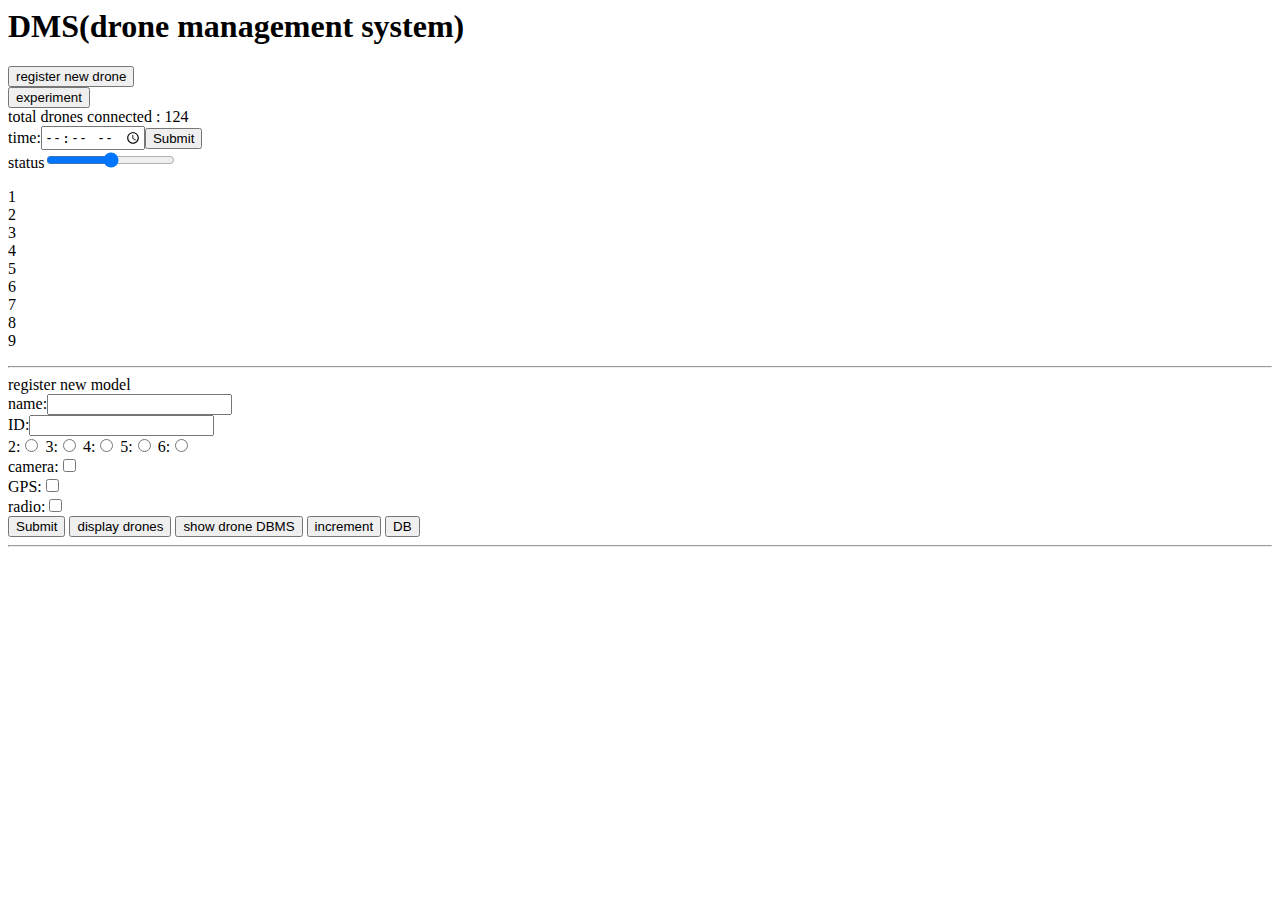
<file: .vscode/index.html>
<html>
    <script>
        const g=[1,2,3,4,5,6,7,8,9];
        
    //to create automatic later
    // to run the array of drones stored in arrays manually
        function run(){

            for(i=0;i<g.length;i++){
            var format=g[i]+"<br>";
            var c=document.getElementById("display1").innerHTML+=format;
            }
        }

    // loads time module
        function load_time(){
         var ti=new Date();
               var t4=ti.getDate;
          var d=document.getElementById("t1").value;
            alert(t4);
        } 

    // gets and loads drones inputs
        function load_drone(){
     
    // getting documents of INPUTS as variables
        var d_name=document.getElementById("dname").value;
        var d_did=document.getElementById("did").value;
        var d_camera=document.getElementById("dcamera").checked;
        var d_gps=document.getElementById("dgps").checked;
        var d_radio=document.getElementById("dradio").checked;
        //by name
        var d_motor=document.getElementsByName('r');

     // to print radio values we need to create a for loop
     for(i=0;i<d_motor.length;i++){
            if(d_motor[i].checked)
            var for1=d_motor[i].value;
        }
       
     // format all the drone input data  in format1 and diaplaying as alert
        var format1="value entred \n"+"name: "+d_name +"\n id:"+ d_did +"\n drone motor: "+for1+"\n drone camera: "+d_camera+"\n drone GPS: "+d_gps+"\n drone_radio: "+d_radio;
            alert(format1);
    //document.getElementById("display").innerHTML=format1
        }

    // check and BLOCK and NONE the registration portal
        function reg_portal_display() {
                var c = document.getElementById("create").style.display;
                if (c == "none") {
                    document.getElementById("create").style.display = "block";
                }
                else { document.getElementById("create").style.display = "none"; }
            }
    
    //displays the drones inside register new model
    
    function display_drones(){
      

    

        // to print radio values we need to create a for loop
        for(i=0;i<d_motor.length;i++){
          if(d_motor[i].checked)
          //output for radion button
             var for1=d_motor[i].value;
        }

       // const pet={fname:"prem",lname:for1}

       //object
 const d={D_name:d_name,D_id:d_id,D_motor:for1,D_camera:d_camera,D_gps:d_gps,D_radio:d_radio}
      
        //array
        const po=[[d_name],[d_id],[d_camera],[d_gps],[d_radio],[d_motor]];


      // format="\n | "+d_name+" | "+d_did+" | "+for1+" | "+d_camera+" | "+d_gps+" | "+d_radio+"<br>";
         format="||format>"+d.D_name+d.D_id+d.D_motor+d.D_camera+d.D_gps+d.D_radio+"|||Arrays>>"+po+"<br>";
      //  alert(po);
        // alert(format);
    document.getElementById("display").innerHTML+=format;
    }

    // function create_object(){
    //     const d={D_name:DN,D_id:DID,D_motor:DMOTOR,D_camera:DCAMERA,D_gps:DGPS,D_radio:DRADIO}
    //     alert(d);
    // }
    
    
    //newly created arrays and objects arrays are special type of objects in javascript it is the reson why we can store diffrent types of data in javascript arrays
    //experimnt button
    function array5(){
                        // 1st methord creating array
                        const rec=["hello", 25, 32];
                        alert(rec);
                    // 2nd methord
                        const cars=[];
                        cars[0]="hello";
                        cars[2]="hello2";
                        cars[3]="hello3";
                        cars[4]="hello4";
                        alert(cars);
                    //3rd methord using the javascript keyword
                    const car1 = new Array("bmw", "volvo","cat")
                    alert(car1);

                    //changing an array 1st array element to bot
                    car1[0]="bot";
                    alert(car1);
                    
                    
                    //arrays are objects
                    // typeof returns "objects" for arrays.
                    
                    //objects uses names to acess its members eg: person.firstName
                    //objects
                    // array are special type of objects in javascpipt
                    // because of this, we can have variables of diffrent types in the same array.
                    // we can have OBJECECTS in an array. we can have FUNCTION in an array
                    // we can have ARRAYS in an ARRAYS
                    //eg: myArray[0]=Date.now;
                    //eg: myArray[1]=myFunction;
                    //eg: myArray[2]=myCars;

                    // the real strength of javascript arrays are the build-in
                    //array properties and methords;
                    //eg: cars.length   returns the number of elements
                    //eg: cars.sort()   Sorts the array;


                    const person={firstname:"prem",lastname:"bara",ages:36};
                    alert(person.firstname);

                    // adding NEW array elements
                    // !! adding elements with high indexes can create undefined "holes" in an array
                    // object fruit[] having 2 element and if we enter fruit[6]="orange" will create HOLES

                   rec.push("audi");
                   alert(rec);

                    //arrays with NAMED INDEXES are called ASSOCIATIVE ARRAYS or hashes
                    //javascript does not support arrays with named indexes
                    //in javascript, arrays always use nunbered indexes.

                    //if we use named INDEX, javascript will redefine the array to an OBJECT


                    //DIFFRENCE between ARRAYS and OBJECTS
                    //in javascript, ARRAYs use NUMBERED indexes. eg:0,1,2,3,4 etc
                    //in javascript, OBJECTs use NAMED indexes. eg: p.fnam ; bot.leg etc
                    // arrays are special kind of objects, with numbered indexes.

                    //new Array() constructor
                    //const point= new Array();
                    //const point=[];
                    //both create a new empty array named points

                    //new keyword can produce somne unexpected results
                    //COMMON ERROR
                    //const points=[40];-----------------creates an array with one element
                    //const points=new Array(40);--------creates an array with 40 undefined elements:


                    // to identify array
                    //Array.isArray(fruits);
                    //fruits instanceof Array;






                    }

        const fot=[[1,2,3,4,0],[8,5,2,6,5,9],[8,7,4,5,4],[8,5,6,7,5,9,5]]

    // DB_LAYRING LVL 1 AND 2 view
    function show_db(){
            //level 1
            for(j=0;j<=fot.length;j++){
                    //level 2 
                    for(i=0;i<=fot.length;i++){
                    format=fot[j][i];
                    document.getElementById("display").innerHTML+=format+"";
                    }
                    
                document.getElementById("display").innerHTML+="||"+fot[j]+"<br>";
            }
                }

                // insertion of arrays with irement each step eg:1,2,3,4
                var c=0;
                const ddd=[];
                function increment(){ 
                    //inputting values
                     var d_name=document.getElementById("dname").value;
                    //  var d_id=document.getElementById("did").value;
                    //  var d_camera=document.getElementById("dcamera").checked;
                    //  var d_gps=document.getElementById("dgps").checked;
                    //  var d_radio=document.getElementById("dradio").checked;
                    //  var d_motor=document.getElementsByName('r');

                    //  //assigning values to arraya  
                    //  ddd[0][0]==d_name;
                    //  ddd[c][1]=d_id;
                    //  ddd[c][2]=d_camera;
                    //  ddd[c][3]=d_d_gps;
                    //  ddd[c][4]=d_radio;
                    //  ddd[c][5]=d_motor;
                    //  //formattting the alias
                    // format4=ddd[c][0]+ddd[c][1]+ddd[c][2]+ddd[c][3]+ddd[c][4]+ddd[c][5];

                    format3=++c+d_name;
                    document.getElementById("display").innerHTML+=format3+"|"+"<br>";
                }

               function display_db(){

                for(i=0;i<=ddd.length-1;i++){
                document.getElementById("display").innerHTML+=i+ddd[0]+"<br>";
                }
               }
    </script>
    <style>
        /* reset to enable the block element*/
        #create{display:block;}

    </style>
    <body onload="run()">
        <h1>DMS(drone management system)</h1>

        <button onclick="reg_portal_display()">register new drone</button><br>

        <button onclick="array5()">experiment</button><br>

        total drones connected : 124<br>
        time:<input type="time" id="t1"><input type="submit" onclick="loadtime()"><br>
        status<input type="range" min="0" max="100"><br>
        <p id="display1"></p>

<hr>
        <!--created REGISTER portal-->
        <div id="create">

            register new model<br>
         name:<input type="name" id="dname"><br>
        ID:<input type="number" id="did"><br>
        2:<input type="radio" name="r" id="dmotor" value="2" default="0">
        3:<input type="radio" name="r" id="dmotor" value="3">    
        4:<input type="radio" name="r" id="dmotor" value="4"> 
        5:<input type="radio" name="r" id="dmotor" value="5"> 
        6:<input type="radio" name="r" id="dmotor" value="6"><br>
        camera:<input type="checkbox"  id="dcamera"> <br>
        GPS:<input type="checkbox"  id="dgps"><br>
        radio:<input type="checkbox"  id="dradio"><br>
        <input type="submit" onclick="load_drone()">
        <button onclick="display_drones()"> display drones</button>
        <button onclick="show_db()">show drone DBMS</button>
        <button onclick="increment()">increment</button>
        <button onclick="display_db()">DB</button>
            
        </div>
<hr>
        <div id="display">


        </div>

                </body>
</html>
</file>
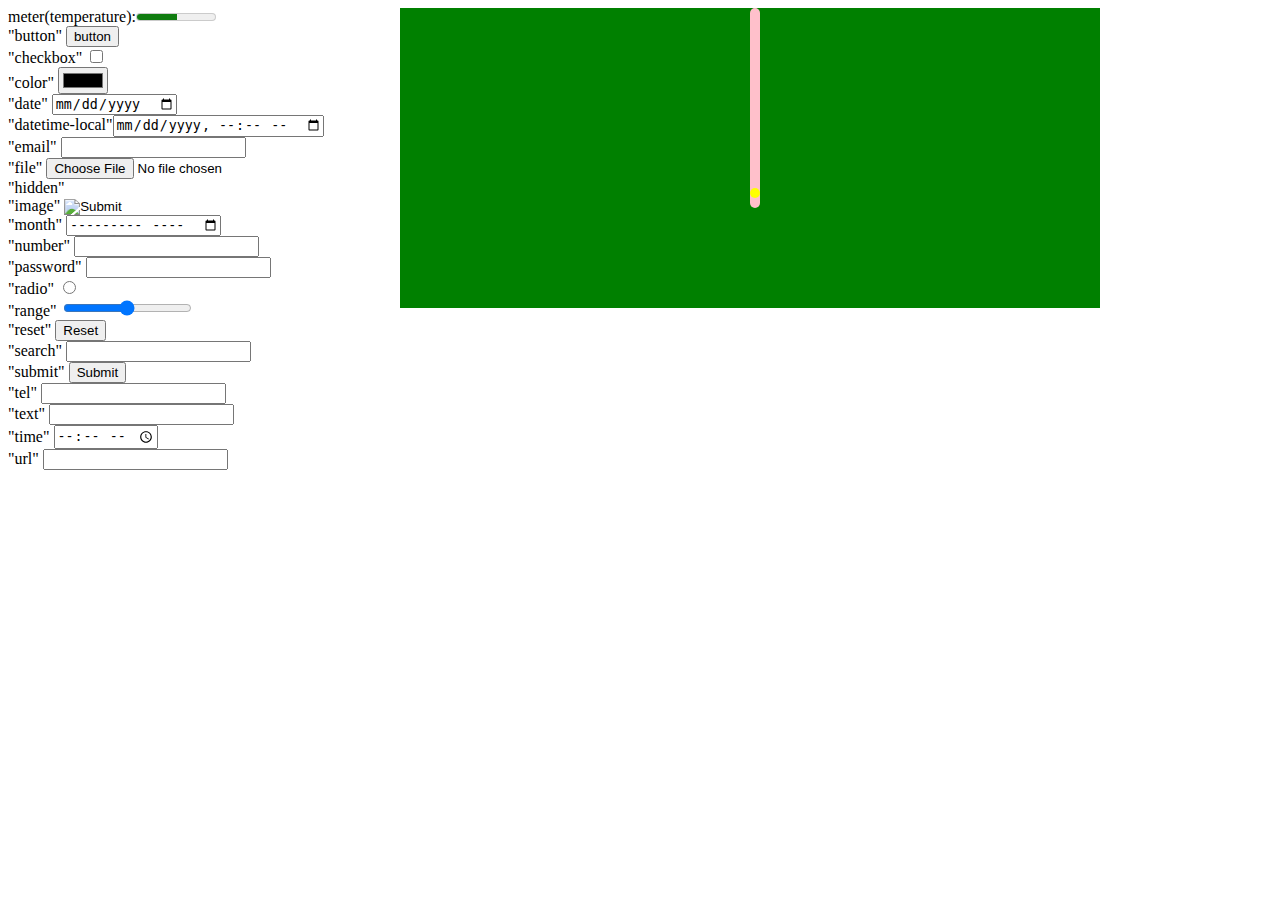
<file: .vscode/allinputtype.html>
<html>
<head>
<style>
#meter{height:300;width:700;background:green;position:absolute;left:400px;}

#meter::before{content:"";height:200px;width:10px;background:pink;position:absolute;left:50%;border-radius:20px;transform-origin:50% 98% ;
animation:rot 0.00001s linear infinite;
}

#meter::after{content:"";height:10;width:10;background:yellow;position:absolute;
left:50%;top:180px;border-radius:60px;}

@keyframes rot{
0%{transform:rotate(-100deg);}

100%{transform:rotate(90deg);}
}

</style>
</head>

<body style="font-family:helvica;">
<div id="meter"></div>
meter(temperature):<meter id="hello" min="0"  low="45" high="52" max="100" value="52">meter</meter><br>
"button" <input type= "button" value="button" ><br>
"checkbox" <input type= "checkbox" value="ture"><br>
"color" <input type= "color" ><br>
"date" <input type= "date" ><br>
"datetime-local"<input type= "datetime-local" ><br>
"email" <input type= "email" ><br>
"file" <input type= "file" ><br>
"hidden" <input type= "hidden" ><br>
"image" <input type= "image" ><br>
"month" <input type= "month" ><br>
"number" <input type= "number" ><br>
"password" <input type= "password" ><br>
"radio" <input type= "radio" ><br>
"range" <input type= "range" ><br>
"reset" <input type= "reset" ><br>
"search" <input type= "search" ><br>
"submit" <input type= "submit" ><br>
"tel" <input type= "tel" ><br>
"text" <input type= "text" ><br>
"time" <input type= "time" ><br>
"url" <input type= "url" ><br>
</body>
</html>
</file>
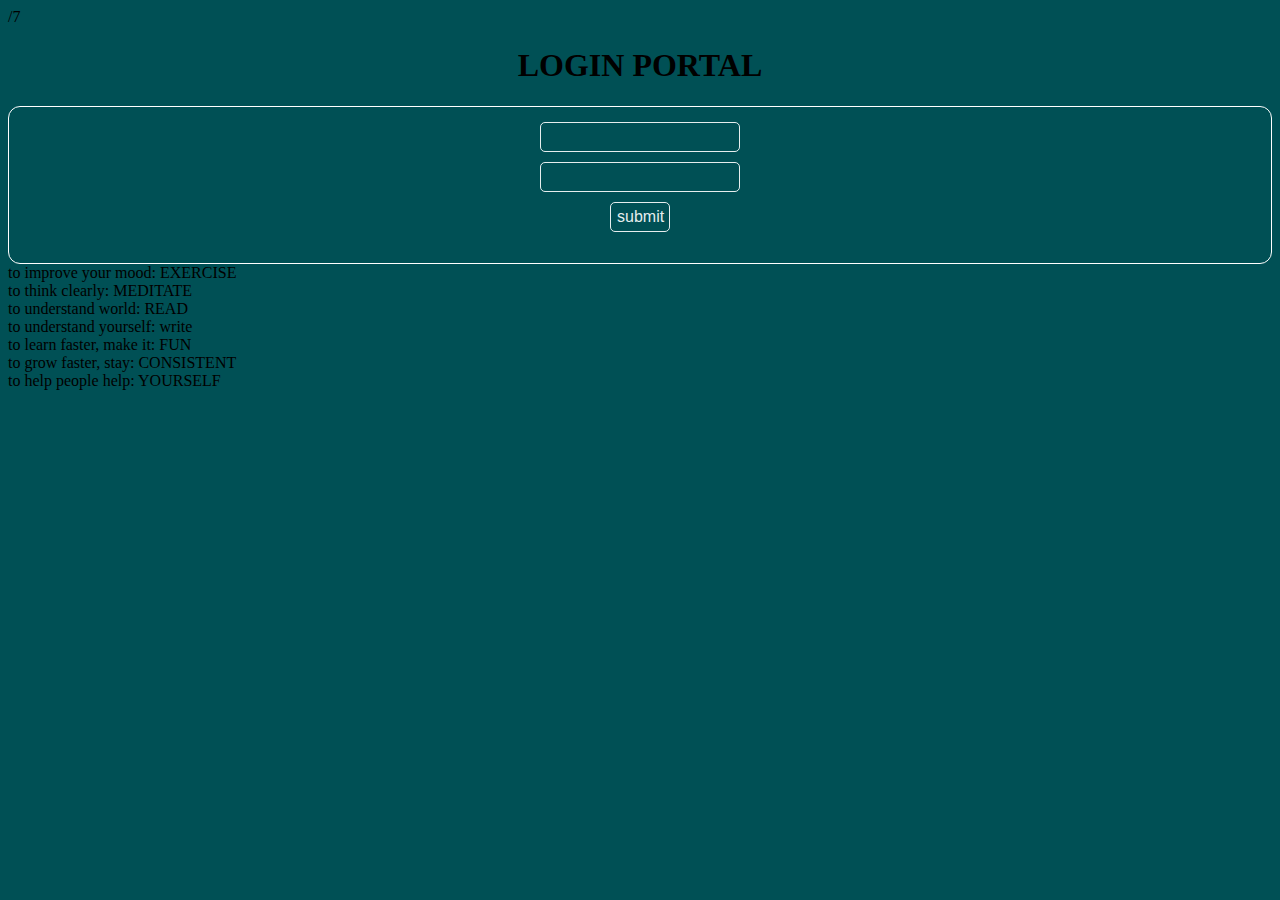
<file: .vscode/login.HTML>
<HTML>
    /7
    <script>
 function run(){
 var d=document.getElementById("name1").value;
 if(d==""){alert("NO VALUE!! \n  ENTER USERNAME AND PASSWORD")}
else if(d=="prem"){alert("hello "+d+" master"); location.href="h.html";}
 else{alert("invalid user \nno user found");}
 }

    </script>
    <style>

    #container{height:;width:;background:linear-gradient(#1000,#1500,);
    padding:10px;border-radius:12px;border:1px solid white;}
    .vol{border-radius:5px;border:none;margin:5px;height:30px;
        width:200px;background:transparent;border:1px solid white;
        color:white;font-size:16px;transition:0.3s;opacity:0.9;
    }
        
    .vol:hover{background:blue;border:blue;opacity:1;}

    </style>
<BODY bgcolor="rgba(255,255,255,0.2)">
    <center>
<H1>LOGIN PORTAL</H1>
<div id="container">
    <form>
<input type="name" id="name1"class="vol" "username" required><br>                              
<input type="password" class="vol" required><br>
<input type="submit" value="submit" onclick="run()" class="vol" style="width: 60px;px;"><br>
</form>
</div>
</center>
to improve your mood: EXERCISE<br>
to think clearly: MEDITATE<br>
to understand world: READ<br>
to understand yourself: write<br>
to learn faster, make it: FUN<br>
to grow faster, stay: CONSISTENT<br>
to help people help: YOURSELF<br>
</BODY>

</HTML>
</file>
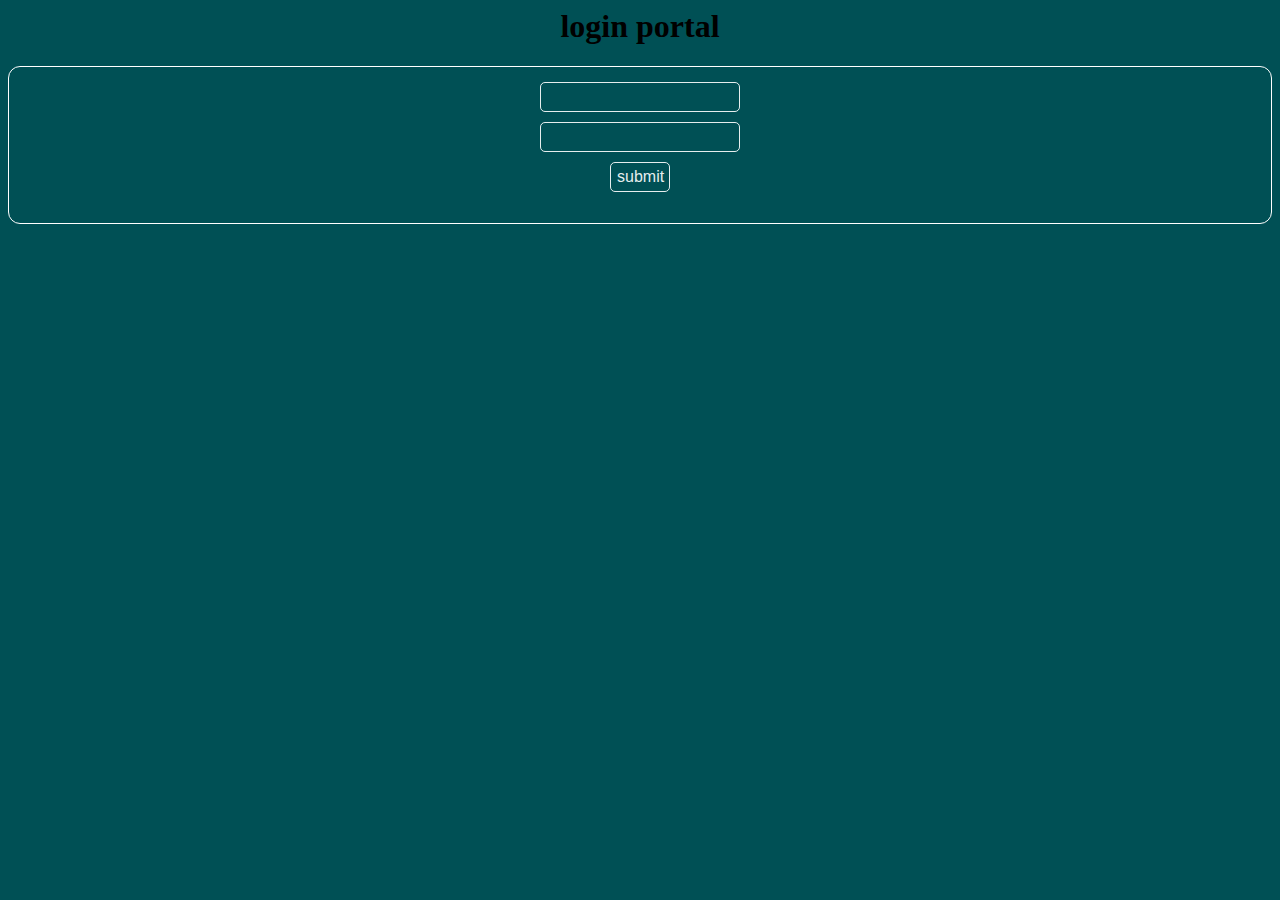
<file: .vscode/RUN.HTML>
<HTML>
    <script>
 function run(){
 var d=document.getElementById("name1").value;
 if(d==""){alert("NO VALUE!! \n ENTER USERNAME AND PASSWORD")}
else if(d=="prem"){alert("hello "+d+" master"); location.href="h.html";}
 else{alert("invalid user");}
 }

    </script>
    <style>

    #container{height:;width:;background:linear-gradient(#1000,#1500,);
    padding:10px;border-radius:12px;border:1px solid white;}
    .vol{border-radius:5px;border:none;margin:5px;height:30px;
        width:200px;background:transparent;border:1px solid white;
        color:white;font-size:16px;transition:0.3s;opacity:0.9;
    }
        
    .vol:hover{background:blue;border:blue;opacity:1;}

    </style>
<BODY bgcolor="rgba(255,255,255,0.2)">
    <center>
<H1>login portal</H1>
<div id="container">
    <form>
<input type="name" id="name1"class="vol" "username" required><br>                              
<input type="password" class="vol" required><br>
<input type="submit" value="submit" onclick="run()" class="vol" style="width: 60px;px;"><br>
</form>
</div>
</center>
</BODY>

</HTML>
</file>
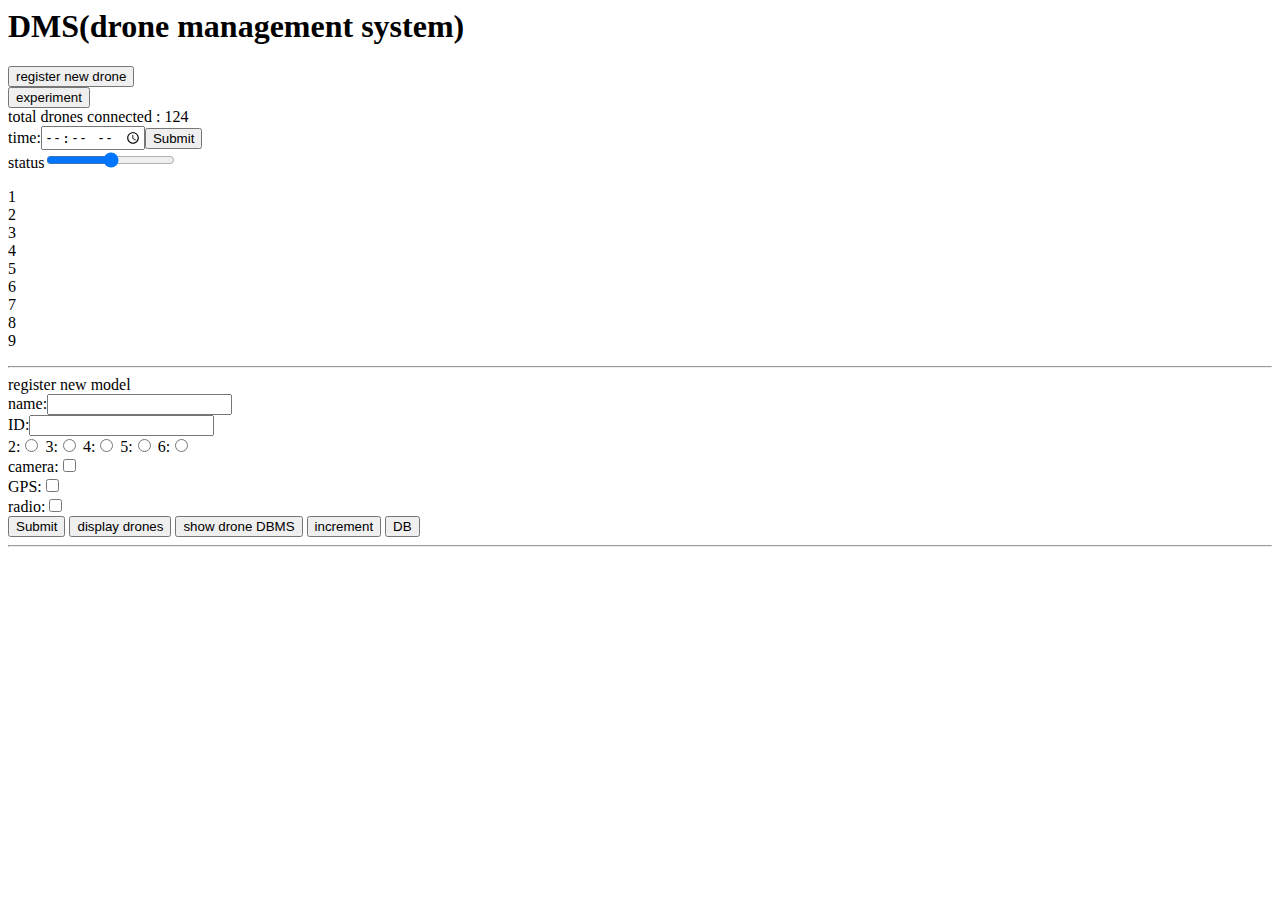
<file: DMS/index DMS.html>
<html>
    <script>
// const
        const g=[1,2,3,4,5,6,7,8,9];
        
    //to create automatic later
    // to run the array of drones stored in arrays manually
        function run(){

            for(i=0;i<g.length;i++){
            var format=g[i]+"<br>";
            var c=document.getElementById("display1").innerHTML+=format;
            }
        }

    // loads time module
        function load_time(){
         var ti=new Date();
               var t4=ti.getDate;
          var d=document.getElementById("t1").value;
            alert(t4);
        } 

    // gets and loads drones inputs
        function load_drone(){
     
    // getting documents of INPUTS as variables
        var d_name=document.getElementById("dname").value;
        var d_did=document.getElementById("did").value;
        var d_camera=document.getElementById("dcamera").checked;
        var d_gps=document.getElementById("dgps").checked;
        var d_radio=document.getElementById("dradio").checked;
        //by name
        var d_motor=document.getElementsByName('r');

     // to print radio values we need to create a for loop
     for(i=0;i<d_motor.length;i++){
            if(d_motor[i].checked)
            var for1=d_motor[i].value;
        }
       
     // format all the drone input data  in format1 and diaplaying as alert
        var format1="value entred \n"+"name: "+d_name +"\n id:"+ d_did +"\n drone motor: "+for1+"\n drone camera: "+d_camera+"\n drone GPS: "+d_gps+"\n drone_radio: "+d_radio;
            alert(format1);
    //document.getElementById("display").innerHTML=format1
        }

    // check and BLOCK and NONE the registration portal
        function reg_portal_display() {
                var c = document.getElementById("create").style.display;
                if (c == "none") {
                    document.getElementById("create").style.display = "block";
                }
                else { document.getElementById("create").style.display = "none"; }
            }
    
    //displays the drones inside register new model
    
    function display_drones(){
      

    

        // to print radio values we need to create a for loop
        for(i=0;i<d_motor.length;i++){
          if(d_motor[i].checked)
          //output for radion button
             var for1=d_motor[i].value;
        }

       // const pet={fname:"prem",lname:for1}

       //object
 const d={D_name:d_name,D_id:d_id,D_motor:for1,D_camera:d_camera,D_gps:d_gps,D_radio:d_radio}
      
        //array
        const po=[[d_name],[d_id],[d_camera],[d_gps],[d_radio],[d_motor]];


      // format="\n | "+d_name+" | "+d_did+" | "+for1+" | "+d_camera+" | "+d_gps+" | "+d_radio+"<br>";
         format="||format>"+d.D_name+d.D_id+d.D_motor+d.D_camera+d.D_gps+d.D_radio+"|||Arrays>>"+po+"<br>";
      //  alert(po);
        // alert(format);
    document.getElementById("display").innerHTML+=format;
    }

    // function create_object(){
    //     const d={D_name:DN,D_id:DID,D_motor:DMOTOR,D_camera:DCAMERA,D_gps:DGPS,D_radio:DRADIO}
    //     alert(d);
    // }
    
    
    //newly created arrays and objects arrays are special type of objects in javascript it is the reson why we can store diffrent types of data in javascript arrays
    //experimnt button
    function array5(){
                        // 1st methord creating array
                        const rec=["hello", 25, 32];
                        alert(rec);
                    // 2nd methord
                        const cars=[];
                        cars[0]="hello";
                        cars[2]="hello2";
                        cars[3]="hello3";
                        cars[4]="hello4";
                        alert(cars);
                    //3rd methord using the javascript keyword
                    const car1 = new Array("bmw", "volvo","cat")
                    alert(car1);

                    //changing an array 1st array element to bot
                    car1[0]="bot";
                    alert(car1);
                    
                    
                    //arrays are objects
                    // typeof returns "objects" for arrays.
                    
                    //objects uses names to acess its members eg: person.firstName
                    //objects
                    // array are special type of objects in javascpipt
                    // because of this, we can have variables of diffrent types in the same array.
                    // we can have OBJECECTS in an array. we can have FUNCTION in an array
                    // we can have ARRAYS in an ARRAYS
                    //eg: myArray[0]=Date.now;
                    //eg: myArray[1]=myFunction;
                    //eg: myArray[2]=myCars;

                    // the real strength of javascript arrays are the build-in
                    //array properties and methords;
                    //eg: cars.length   returns the number of elements
                    //eg: cars.sort()   Sorts the array;


                    const person={firstname:"prem",lastname:"bara",ages:36};
                    alert(person.firstname);

                    // adding NEW array elements
                    // !! adding elements with high indexes can create undefined "holes" in an array
                    // object fruit[] having 2 element and if we enter fruit[6]="orange" will create HOLES

                   rec.push("audi");
                   alert(rec);

                    //arrays with NAMED INDEXES are called ASSOCIATIVE ARRAYS or hashes
                    //javascript does not support arrays with named indexes
                    //in javascript, arrays always use nunbered indexes.

                    //if we use named INDEX, javascript will redefine the array to an OBJECT


                    //DIFFRENCE between ARRAYS and OBJECTS
                    //in javascript, ARRAYs use NUMBERED indexes. eg:0,1,2,3,4 etc
                    //in javascript, OBJECTs use NAMED indexes. eg: p.fnam ; bot.leg etc
                    // arrays are special kind of objects, with numbered indexes.

                    //new Array() constructor
                    //const point= new Array();
                    //const point=[];
                    //both create a new empty array named points

                    //new keyword can produce somne unexpected results
                    //COMMON ERROR
                    //const points=[40];-----------------creates an array with one element
                    //const points=new Array(40);--------creates an array with 40 undefined elements:


                    // to identify array
                    //Array.isArray(fruits);
                    //fruits instanceof Array;






                    }

        const fot=[[1,2,3,4,0],[8,5,2,6,5,9],[8,7,4,5,4],[8,5,6,7,5,9,5]]

    // DB_LAYRING LVL 1 AND 2 view
    function show_db(){
            //level 1
            for(j=0;j<=fot.length;j++){
                    //level 2 
                    for(i=0;i<=fot.length;i++){
                    format=fot[j][i];
                    document.getElementById("display").innerHTML+=format+"";
                    }
                    
                document.getElementById("display").innerHTML+="||"+fot[j]+"<br>";
            }
                }

                // insertion of arrays with irement each step eg:1,2,3,4
                var c=0;
                const ddd=[];
                function increment(){ 
                    //inputting values
                     var d_name=document.getElementById("dname").value;
                    //  var d_id=document.getElementById("did").value;
                    //  var d_camera=document.getElementById("dcamera").checked;
                    //  var d_gps=document.getElementById("dgps").checked;
                    //  var d_radio=document.getElementById("dradio").checked;
                    //  var d_motor=document.getElementsByName('r');

                    //  //assigning values to arraya  
                    //  ddd[0][0]==d_name;
                    //  ddd[c][1]=d_id;
                    //  ddd[c][2]=d_camera;
                    //  ddd[c][3]=d_d_gps;
                    //  ddd[c][4]=d_radio;
                    //  ddd[c][5]=d_motor;
                    //  //formattting the alias
                    // format4=ddd[c][0]+ddd[c][1]+ddd[c][2]+ddd[c][3]+ddd[c][4]+ddd[c][5];

                    format3=++c+d_name;
                    document.getElementById("display").innerHTML+=format3+"|"+"<br>";
                }

               function display_db(){

                for(i=0;i<=ddd.length-1;i++){
                document.getElementById("display").innerHTML+=i+ddd[0]+"<br>";
                }
               }
    </script>
    <style>
        /* reset to enable the block element*/
        #create{display:block;}

    </style>
    <body onload="run()">
        <h1>DMS(drone management system)</h1>

        <button onclick="reg_portal_display()">register new drone</button><br>

        <button onclick="array5()">experiment</button><br>

        total drones connected : 124<br>
        time:<input type="time" id="t1"><input type="submit" onclick="loadtime()"><br>
        status<input type="range" min="0" max="100"><br>
        <p id="display1"></p>

<hr>
        <!--created REGISTER portal-->
        <div id="create">

            register new model<br>
         name:<input type="name" id="dname"><br>
        ID:<input type="number" id="did"><br>
        2:<input type="radio" name="r" id="dmotor" value="2" default="0">
        3:<input type="radio" name="r" id="dmotor" value="3">    
        4:<input type="radio" name="r" id="dmotor" value="4"> 
        5:<input type="radio" name="r" id="dmotor" value="5"> 
        6:<input type="radio" name="r" id="dmotor" value="6"><br>
        camera:<input type="checkbox"  id="dcamera"> <br>
        GPS:<input type="checkbox"  id="dgps"><br>
        radio:<input type="checkbox"  id="dradio"><br>
        <input type="submit" onclick="load_drone()">
        <button onclick="display_drones()"> display drones</button>
        <button onclick="show_db()">show drone DBMS</button>
        <button onclick="increment()">increment</button>
        <button onclick="display_db()">DB</button>
            
        </div>
<hr>
        <div id="display">


        </div>

                </body>
</html>
</file>
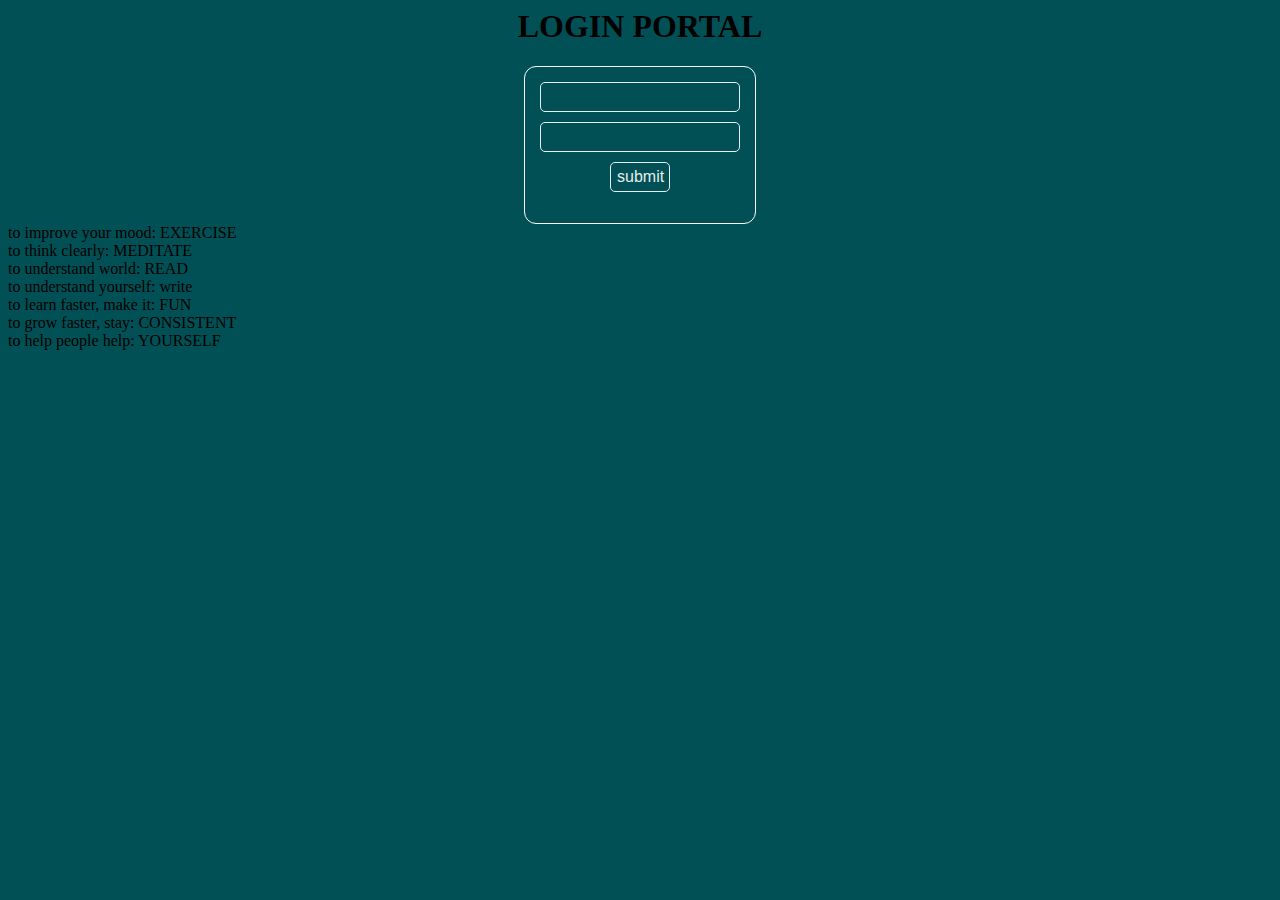
<file: DMS/login DMS.HTML>
<HTML>

    <script>
        function run(){
        var d=document.getElementById("name1").value;
        if(d==""){alert("NO VALUE!! \n  ENTER USERNAME AND PASSWORD")}
        else if(d=="prem"){alert("hello "+d+" master"); location.href="index.html";}
        else{alert("invalid user \nno user found");}
        }

    </script>
    <style>

        #container{height:fit-content;width:fit-content;background:linear-gradient(#1000,#1500,);
        padding:10px;border-radius:12px;border:1px solid white;}

        .vol{border-radius:5px;border:none;margin:5px;height:30px;
            width:200px;background:transparent;border:1px solid white;
            color:white;font-size:16px;transition:0.3s;opacity:0.9;
        }
            
        .vol:hover{background:blue;border:blue;opacity:1;}

    </style>
    <BODY bgcolor="rgba(255,255,255,0.2)">
        <center>
            <H1>LOGIN PORTAL</H1>
            <div id="container">
                <form>
                    <input type="name" id="name1"class="vol" "username" required><br>                              
                    <input type="password" class="vol" required><br>
                    <input type="submit" value="submit" onclick="run()" class="vol" style="width:60px;"><br>
                </form>
            </div>
        </center>
        to improve your mood: EXERCISE<br>
        to think clearly: MEDITATE<br>
        to understand world: READ<br>
        to understand yourself: write<br>
        to learn faster, make it: FUN<br>
        to grow faster, stay: CONSISTENT<br>
        to help people help: YOURSELF<br>
    </BODY>

</HTML>
</file>
